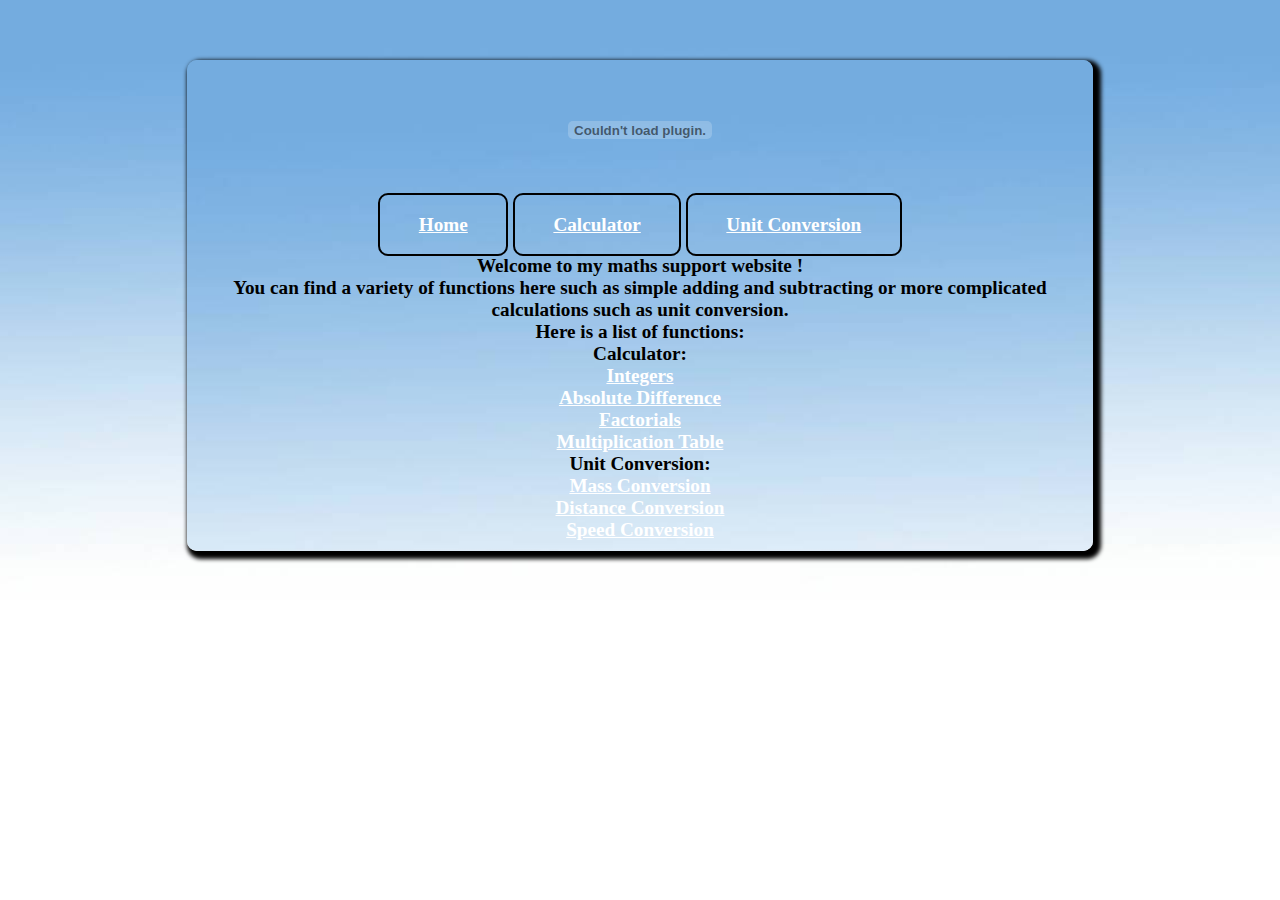
<file: Alan Niemiec A00209408 Website/index.html>
<!DOCTYPE HTML>
<html lang="en">
	<head>
	<object classid="clsid:D27CDB6E-AE6D-11cf-96B8-444553540000" codebase="http://download.macromedia.com/pub/shockwave/cabs/flash/swflash.cab#version=9,0,0,0" width="273" height="120">
		<param name="movie" value="flashvortex.swf" />
		<param name="quality" value="best" />
		<param name="menu" value="true" />
		<param name="allowScriptAccess" value="sameDomain" />
		<embed src="flashvortex.swf" quality="best" menu="true" width="273" height="120" type="application/x-shockwave-flash" pluginspage="http://www.macromedia.com/go/getflashplayer" allowScriptAccess="sameDomain" />
	</object>
		<link rel="stylesheet" type="text/css" href="css/styleprofessional.css"/>
	</head>
	<body class="mid">
		<nav>
				<ul>
					<li><a href=index.html>Home</a></li>
					<li><a href=maths1.html>Calculator</a></li>
					<li><a href=maths2.html>Unit Conversion</a></li>
				</ul>
		</nav>
		
		<p>Welcome to my maths support website !</p>
		<p>You can find a variety of functions here such as simple adding and subtracting or more complicated calculations such as unit conversion.</p>
		<table>
		<tr>
			<p>Here is a list of functions:</p>
		</tr>
		<tr><p>Calculator:</p></tr>
		<tr><a HREF="maths1.html#integers"><p>Integers</p></a></tr>
		<tr><a HREF="maths1.html#AbsDiff"><p>Absolute Difference</p></a></tr>
		<tr><a HREF="maths1.html#factorialCalc"><p>Factorials</p></a></tr>
		<tr><a HREF="maths1.html#MultiTable"><p>Multiplication Table</p></a></tr>
		<tr>
			<p>Unit Conversion:</p>
		</tr>
		<tr><a HREF="maths2.html#mass"><p>Mass Conversion</p></a></tr>
		<tr><a HREF="maths2.html#distance"><p>Distance Conversion</p></a></tr>
		<tr><a HREF="maths2.html#speed"><p>Speed Conversion</p></a></tr>
		</table>
	</body>
</html>
</file>
<file: Alan Niemiec A00209408 Website/css/styleprofessional.css>
a:link{color:white;}
a:visited{color:red}
a:hover{color:orange; font: italic bold 1em arial;}
a:focus {color: green; font: italic bold 1em arial;}
a:active {color:green;}
html
{
	text-align:center;
	background-image:url(../images/min.jpg);
	background-repeat:repeat-x;
	background-size:percentage 100% , 100%;
}
.hig:hover {
    background-color: grey;
}
.cc
{
	background-color:#00E600;
}
.higC:hover {
    
background-color: yellow;
border-left:1px solid black;
border-right: 1px solid black;
border-top: 1px solid black;
border-bottom: 1px solid black;
}
.timestable
{
margin-left: auto;
margin-right: auto;

background-color: #6699FF;
text-align: center;
border-collapse:collapse;
border: 1px solid black;
border-left:1px solid black;
border-right: 1px solid black;
border-top: 1px solid black;
border-bottom: 1px solid black;
width:50%;
height:500px;
}
table
{
table-layout : fixed;
margin-left: auto;
margin-right: auto;

}
.mid
{
	text-align: center;
}

body
{

background-image: url(../images/min.jpg);
background-image:no-repeat;
background-size:cover;
text-align:center;
margin: 0 auto;
width: 70%;
text-align:left;
box-pack: center;
box-align: center;
width: 70%;
height: 70%;
float: center;
border: 30px double #red;
box-shadow: 4px 4px 4px 4px #000000;
border-radius:10px;
margin: 60px auto;
padding: 10px 5px;
font-size: 120%;
font-weight: bold;
color:black;
font: Times New Roman;
}
* 
	{
		margin: 0;
		padding: 0; 
	}
nav
	{ 
		margin: 0 auto;
		text-align: center;
	}
nav ul 
	{ 
		list-style: none;               
		padding: 1em 0;
		
	}
nav li { display: inline;}       
nav a 
	{  
		padding: 1em 2em;
		font-weight: bold;
		color: white;
		border-right: 2px solid black;	
		border-left: 2px solid black;
		border-bottom: 2px solid black;
		border-top: 2px solid black;
		border-radius:10px;
	}    
nav a.current 
	{
		color: yellow; 
	}      
footer
	{ 
		text-align: center;
	}
#google
	{
		margin-left:auto;
		margin-right:auto;
		text-align:center;
		border-collapse:collapse;
		background-color: transparent;
	}
.button
	{
		appearance:button;
		-moz-appearance:button; /* Firefox */
		-webkit-appearance:button; /* Safari and Chrome */
		text-align:center;
		
	}
h2
	{
		text-align:center;
		font-size: 40px;
	}
h3
	{
		font-size: 20px;
	}
#center
	{
	text-align:center;
	}
</file>
